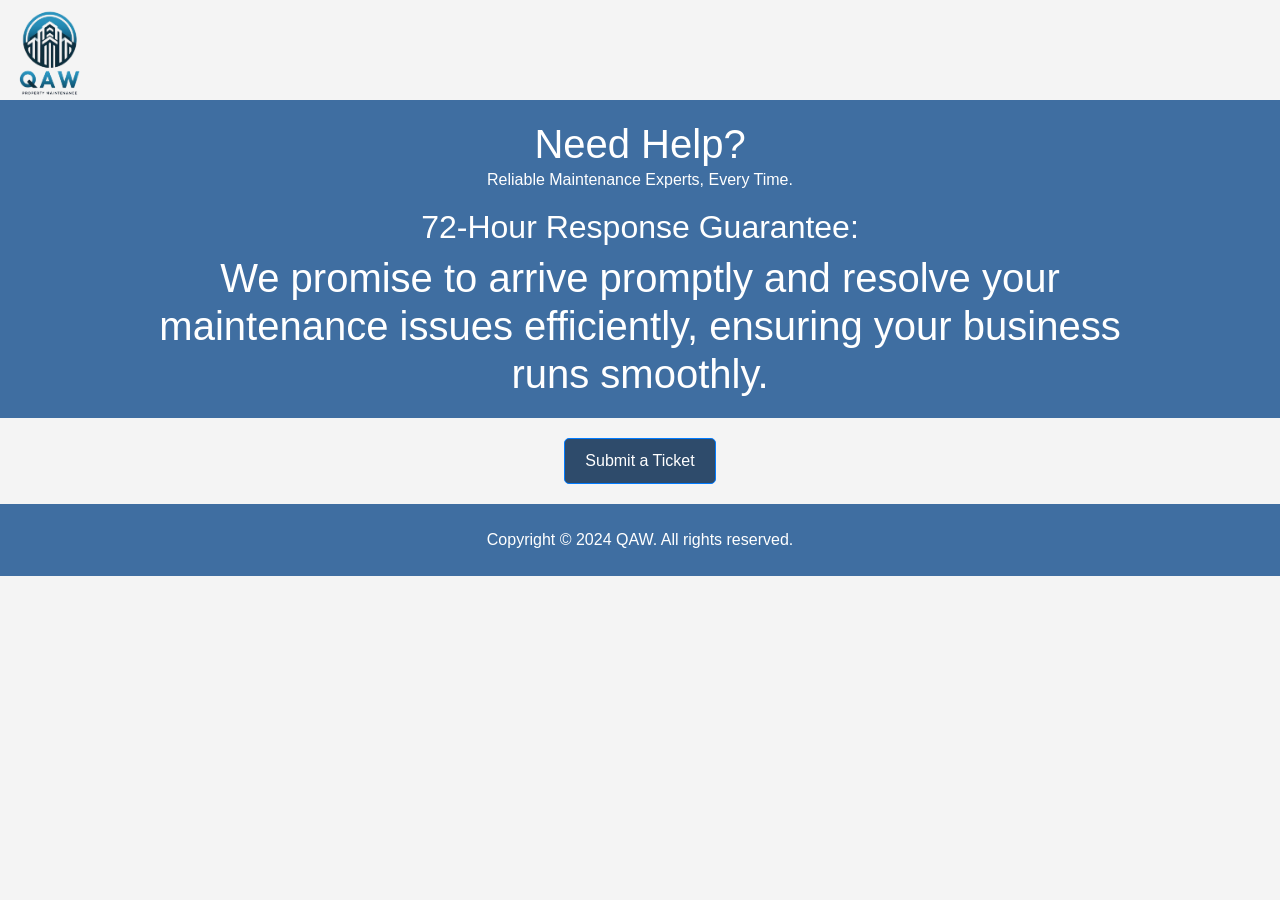
<file: index.html>
<!DOCTYPE html>
<html lang="en">
<head>
    <meta charset="UTF-8">
    <meta name="viewport" content="width=device-width, initial-scale=1.0">
    <img src="./qaw-logo.png" width="100" height="100" alt="qaw-logo">
    <title>Need Help? Submit a Ticket!</title>
    <link rel="stylesheet" href="public/style.css">
    <link href="https://stackpath.bootstrapcdn.com/bootstrap/4.5.2/css/bootstrap.min.css" rel="stylesheet">
    <link rel="stylesheet" href="style.css">
</head>

<body>
    <header>
        <div class="container text-center">
            <h1>Need Help?</h1>
            <p>Reliable Maintenance Experts, Every Time.</p>
            <h2>72-Hour Response Guarantee:</h2>
            <h1>We promise to arrive promptly and resolve your maintenance issues efficiently, ensuring your business runs smoothly.</h1>
        </div>
    </header>

    <main>
        <div class="container text-center">
            <button type="button" class="btn btn-primary" data-toggle="modal" data-target="#ticketModal">
                Submit a Ticket
            </button>
        </div>
    </main>

    <!-- Modal -->
    <div class="modal fade" id="ticketModal" tabindex="-1" role="dialog" aria-labelledby="ticketModalLabel" aria-hidden="true">
        <div class="modal-dialog modal-lg" role="document">
            <div class="modal-content">
                <div class="modal-header">
                    <h5 class="modal-title" id="ticketModalLabel">Submit a Ticket</h5>
                    <button type="button" class="close" data-dismiss="modal" aria-label="Close">
                        <span aria-hidden="true">&times;</span>
                    </button>
                </div>
                <div class="modal-body">
                    <form id="ticketForm">
                        <div class="form-group">
                            <label for="first-name">First Name</label>
                            <input type="text" class="form-control" id="first-name" placeholder="Enter your First name" required>
                        </div>

                        <div class="form-group">
                            <label for="last-name">Last Name</label>
                            <input type="text" class="form-control" id="last-name" placeholder="Enter your Last name" required>
                        </div>

                        <div class="form-group">
                            <label for="email">Email</label>
                            <input type="email" class="form-control" id="email" placeholder="Enter your email" required>
                        </div>

                        <div class="form-group">
                            <label for="street-address">Street Address</label>
                            <input type="text" class="form-control" id="street-address" placeholder="Enter your address" required>
                        </div>

                        <div class="form-group">
                            <label for="city">City</label>
                            <input type="text" class="form-control" id="city" placeholder="Enter your City" required>
                        </div>
                        <div class="form-group">
                            <label for="state">State</label>
                            <select class="form-control" id="state" required>
                            </select>
                        </div>

                        <div class="form-group">
                            <label for="zip-code">ZIP-Code</label>
                            <input type="text" class="form-control" id="zip-code" placeholder="Enter your ZIP or Postal Code" required>
                        </div>

                        <div class="form-group">
                            <label for="phone">Phone Number</label>
                            <input type="tel" class="form-control" id="phone" placeholder="Enter your phone number" required>
                        </div>

                        <div class="form-group">
                            <label>Service Type</label>
                            <div class="d-flex flex-wrap justify-content-center" id="serviceOptions">
                                <div class="service-option" data-service="cleaning">Cleaning</div>
                                <div class="service-option" data-service="electrical">Electrical</div>
                                <div class="service-option" data-service="handyman">Handyman</div>
                                <div class="service-option" data-service="hvac">HVAC</div>
                                <div class="service-option" data-service="plumbing">Plumbing</div>
                            </div>
                            <input type="hidden" id="selectedService" name="selectedService" required>
                        </div>

                        <div class="form-group">
                            <label for="issue">Issue</label>
                            <textarea class="form-control no-resize" id="issue" rows="3" placeholder="Describe your issue" required></textarea>
                        </div>

                        <div class="form-group">
                            <label for="imageUpload">Upload Picture</label>
                            <input type="file" class="form-control-file" id="imageUpload" accept="image/*">
                        </div>
                    </form>
                </div>
                <div class="modal-footer">
                    <button type="button" class="btn btn-secondary" data-dismiss="modal">Go Back</button>
                    <button type="button" class="btn btn-primary" id="submitTicket">Submit Ticket</button>
                </div>
            </div>
        </div>
    </div>

    <footer class="bg-teal text-center py-4">
        <div class="container">
            <p>Copyright &copy; 2024 QAW. All rights reserved.</p>
        </div>
    </footer>

    <script src="https://code.jquery.com/jquery-3.5.1.slim.min.js"></script>
    <script src="https://cdn.jsdelivr.net/npm/@popperjs/core@2.9.2/dist/umd/popper.min.js"></script>
    <script src="https://stackpath.bootstrapcdn.com/bootstrap/4.5.2/js/bootstrap.min.js"></script>
    <script src="./script.js"></script>
</body>
</html>
</file>
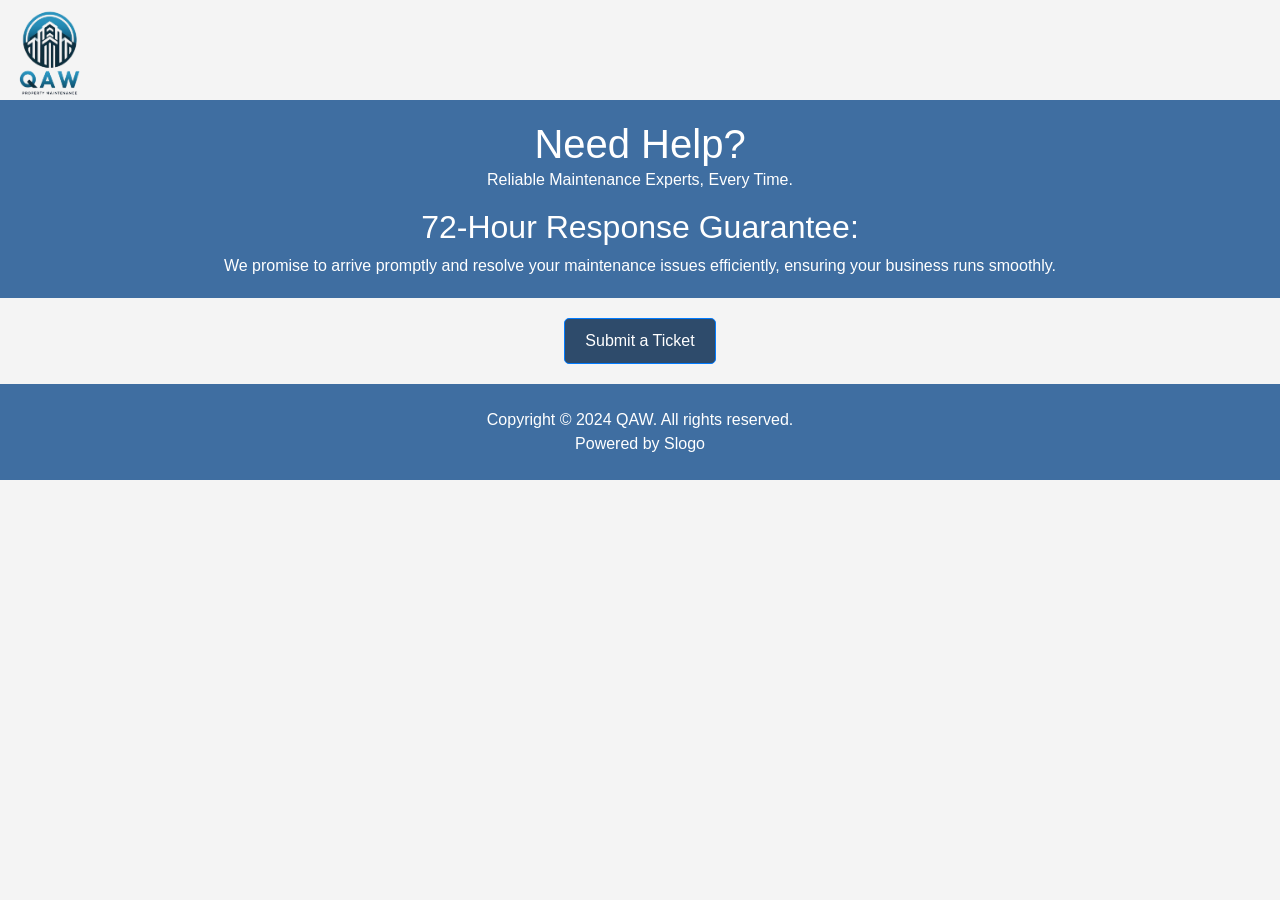
<file: public/index.html>
<!DOCTYPE html>
<html lang="en">
<head>
   
</head>

<head>
    <meta charset="UTF-8">
    <meta name="viewport" content="width=device-width, initial-scale=1.0">
    <img src="./qaw-logo.png" width="100" height="100" alt="qaw-logo">
    <title>Need Help? Submit a Ticket!</title>
    <link rel="stylesheet" href="./style.css">
    <meta charset="UTF-8">
    <meta name="viewport" content="width=device-width, initial-scale=1.0">
    <title>Need Help? Submit a Ticket!</title>
    <link href="https://stackpath.bootstrapcdn.com/bootstrap/4.5.2/css/bootstrap.min.css" rel="stylesheet">
    <link rel="stylesheet" href="./style.css">
    <style>
        .service-option {
            width: 120px;
            height: 120px;
            border-radius: 50%;
            display: flex;
            align-items: center;
            justify-content: center;
            margin: 10px;
            cursor: pointer;
            transition: background-color 0.3s;
        }
        .service-option:hover {
            background-color: #f8f9fa;
        }
        .service-option.selected {
            background-color: #007bff;
            color: white;
        }
    </style>
</head>

<body>
    <header>
        <div class="container text-center">
            <h1>Need Help?</h1>
            <p>Reliable Maintenance Experts, Every Time.</p>
            <h2>72-Hour Response Guarantee: 
                <h1>
            </h1> We promise to arrive promptly and resolve your maintenance issues efficiently, ensuring your business runs smoothly.</h2>
        </div>
    </header>
    
    <main>
        <div class="container text-center">
            <button type="button" class="btn btn-primary" data-toggle="modal" data-target="#ticketModal">
                Submit a Ticket
            </button>
        </div>
    </main>
    
    <!-- Modal -->
    <div class="modal fade" id="ticketModal" tabindex="-1" role="dialog" aria-labelledby="ticketModalLabel" aria-hidden="true">
        <div class="modal-dialog modal-lg" role="document">
            <div class="modal-content">
                <div class="modal-header">
                    <h5 class="modal-title" id="ticketModalLabel">Submit a Ticket</h5>
                    <button type="button" class="close" data-dismiss="modal" aria-label="Close">
                        <span aria-hidden="true">&times;</span>
                    </button>
                </div>
                <div class="modal-body">
                    <form id="ticketForm">
                        <div class="form-group">
                            <label for="requestor">First Name</label>
                            <input type="text" class="form-control" id="requestor" placeholder="Enter your First name" required>
                        </div>

                        <div class="form-group">
                            <label for="email">Last Name</label>
                            <input type="email" class="form-control" id="email" placeholder="Enter your Last name" required>
                        </div>
                        <div class="form-group">
                            <label for="email">Email</label>
                            <input type="email" class="form-control" id="email" placeholder="Enter your email" required>
                        </div>
                        <div class="form-group">
                            <label for="phone">Phone Number</label>
                            <input type="tel" class="form-control" id="phone" placeholder="Enter your phone number" required>
                        </div>

                        <div class="form-group">
                            <label for="email">Address</label>
                            <input type="email" class="form-control" id="address" placeholder="Enter your address" required>
                        </div>
                        <div class="form-group">
                            <label>Service Type</label>
                            <div class="d-flex flex-wrap justify-content-center" id="serviceOptions">
                                <div class="service-option" data-service="cleaning">Cleaning</div>
                                <div class="service-option" data-service="electrical">Electrical</div>
                                <div class="service-option" data-service="handyman">Handyman</div>
                                <div class="service-option" data-service="hvac">HVAC</div>
                                <div class="service-option" data-service="plumbing">Plumbing</div>
                            </div>
                            <input type="hidden" id="selectedService" name="selectedService" required>
                        </div>
                        <div class="form-group">
                            <label for="issue">Issue</label>
                            <textarea class="form-control no-resize" id="issue" rows="3" placeholder="Describe your issue" required></textarea>
                        </div>
                        
                    </form>
                </div>
                <div class="modal-footer">
                    <button type="button" class="btn btn-secondary" data-dismiss="modal">Close</button>
                    <button type="button" class="btn btn-primary" id="submitTicket">Submit Ticket</button>
                </div>
            </div>
        </div>
    </div>
    <footer class="bg-teal text-center py-4">
        <div class="container">
            <p>Copyright &copy; 2024 QAW. All rights reserved.</p>
            <p>Powered by Slogo</p>
        </div>
    </footer>
    

    <script src="https://code.jquery.com/jquery-3.5.1.slim.min.js"></script>
    <script src="https://cdn.jsdelivr.net/npm/@popperjs/core@2.9.2/dist/umd/popper.min.js"></script>
    <script src="https://stackpath.bootstrapcdn.com/bootstrap/4.5.2/js/bootstrap.min.js"></script>
    <script src="./script.js"></script>
</body>
</html>
</file>
<file: public/style.css>
body {
    font-family: Arial, sans-serif;
    background-color: #f4f4f4;
    margin: 0;
    padding: 0;
}

.container {
    width: 80%;
    margin: auto;
    overflow: hidden;
}

header, footer {
    background: #3f6ea1; /* Changed to blue */
    color: #fff;
    padding: 20px 0;
    text-align: center;
}

header h1, footer p {
    margin: 0;
}

main {
    padding: 20px 0;
    text-align: center;
}

.btn {
    display: inline-block;
    padding: 10px 20px;
    background: linear-gradient(to bottom, #4e9af1, #8a3ab9); /* Blue to purple gradient */
    color: white;
    text-decoration: none;
    border-radius: 5px;
    text-align: center;
    transition: background 0.3s ease;
}

.btn:hover {
    background: linear-gradient(to bottom, #8a3ab9, #4e9af1); /* Purple to blue gradient on hover */
}

/* Additional styles for button */
.btn {
    background: #2e4b6b; /* Changed to blue */
    color: #fff;
}

.btn:hover {
    background: #0056b3; /* Darker blue on hover */
}

.no-resize {
    resize: none; /* Prevent resizing */
}

#successMessage {
    position: fixed;
    top: 50%;
    left: 50%;
    transform: translate(-50%, -50%);
    background-color: #4CAF50;
    color: white;
    padding: 20px;
    border-radius: 5px;
    text-align: center;
}

/* Styles for service options */
.service-option {
    width: 120px;
    height: 120px;
    border-radius: 50%;
    display: flex;
    align-items: center;
    justify-content: center;
    margin: 10px;
    cursor: pointer;
    transition: background-color 0.3s;
}

.service-option:hover {
    background-color: #f8f9fa;
}

.service-option.selected {
    background-color: #007bff;
    color: white;
}
</file>
<file: style.css>
body {
    font-family: Arial, sans-serif;
    background-color: #f4f4f4;
    margin: 0;
    padding: 0;
}

.container {
    width: 80%;
    margin: auto;
    overflow: hidden;
}

header, footer {
    background: #3f6ea1; /* Changed to blue */
    color: #fff;
    padding: 20px 0;
    text-align: center;
}

header h1, footer p {
    margin: 0;
}

main {
    padding: 20px 0;
    text-align: center;
}

.btn {
    display: inline-block;
    padding: 10px 20px;
    background: linear-gradient(to bottom, #4e9af1, #8a3ab9); /* Blue to purple gradient */
    color: white;
    text-decoration: none;
    border-radius: 5px;
    text-align: center;
    transition: background 0.3s ease;
}

.btn:hover {
    background: linear-gradient(to bottom, #8a3ab9, #4e9af1); /* Purple to blue gradient on hover */
}

/* Additional styles for button */
.btn {
    background: #2e4b6b; /* Changed to blue */
    color: #fff;
}

.btn:hover {
    background: #0056b3; /* Darker blue on hover */
}

.no-resize {
    resize: none; /* Prevent resizing */
}

#successMessage {
    position: fixed;
    top: 50%;
    left: 50%;
    transform: translate(-50%, -50%);
    background-color: #4CAF50;
    color: white;
    padding: 20px;
    border-radius: 5px;
    text-align: center;
  }
</file>
